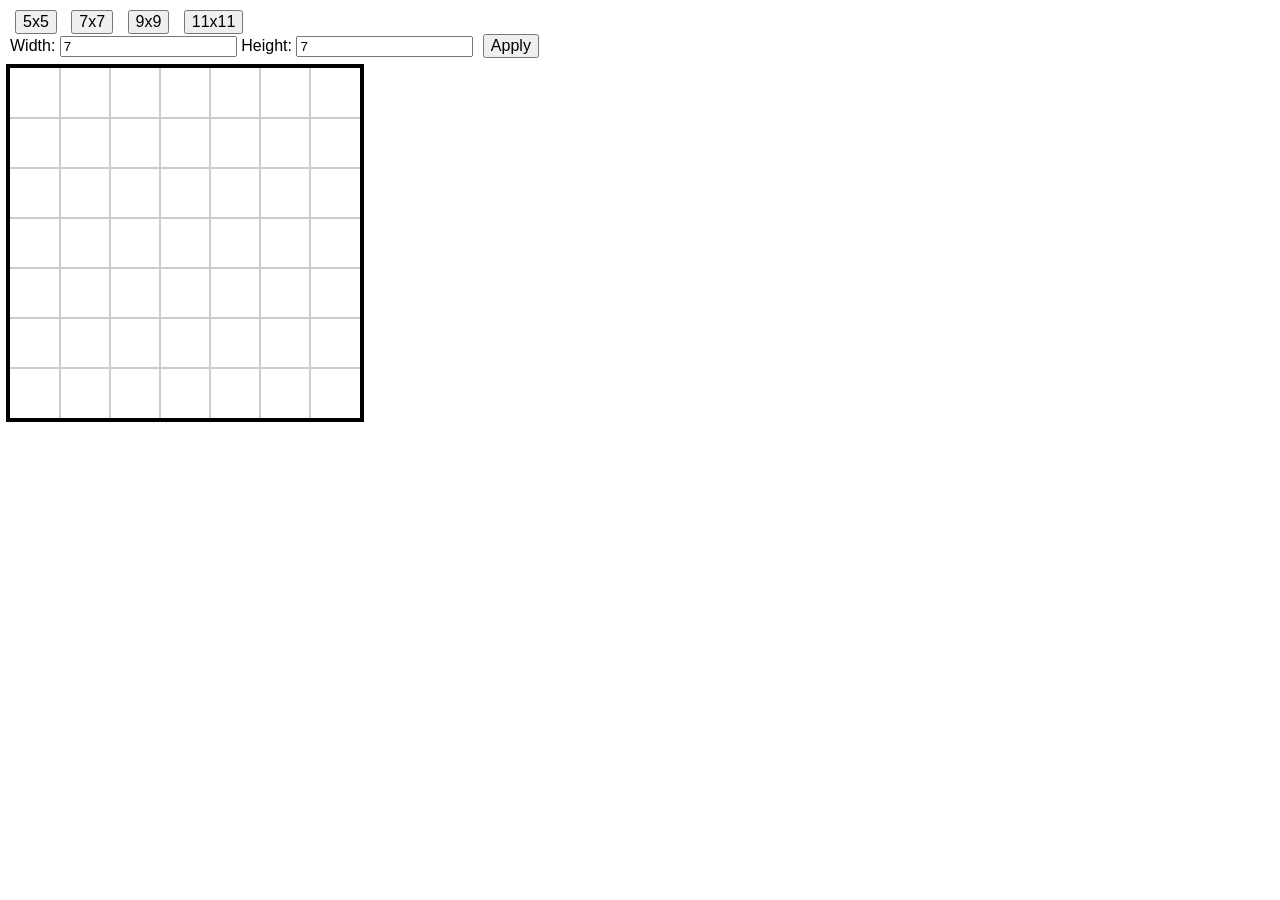
<file: tentai-show/tentai-show.html>
<?xml version="1.0" encoding="utf-8" ?>
<!DOCTYPE html PUBLIC "-//W3C//DTD/xhtml1-strict.dtd">
<html xmlns="http://www.w3.org/1999/xhtml" xml:lang="en">
<head>
   <meta http-equiv="content-type" content="text/html; charset=utf-8" />
   <meta http-equiv="content-language" content="en" />
   <meta name="description" content="Tentai Show :: SoNF" />
   <meta name="keywords" content="" />
   <meta name="revisit-after" content="7 days" />
   <title>Tentai Show :: SoNF</title>
   <link href="./tentai-show.css" rel="stylesheet" type="text/css" />
</head>
<body>
   <div id="controls">
       <!-- Preset square sizes -->
       <button type="button" data-width="5" data-height="5">5x5</button>
       <button type="button" data-width="7" data-height="7">7x7</button>
       <button type="button" data-width="9" data-height="9">9x9</button>
       <button type="button" data-width="11" data-height="11">11x11</button>

       <!-- Custom size controls -->
       <div id="custom-controls">
         <label for="width-input">Width:</label>
         <input type="number" id="width-input" min="1" value="7" />

         <label for="height-input">Height:</label>
         <input type="number" id="height-input" min="1" value="7" />

         <button id="apply-custom">Apply</button>
       </div>
   </div>

   <div id="game-container">
      <!-- The interactive grid container -->
      <div id="grid"></div>
   </div>

   <script src="./tentai-show.js" type="text/javascript"></script>
</body>
</html>
</file>
<file: tentai-show/tentai-show.css>
/* Basic reset */
body {
  margin: 0;
  padding: 0;
  font-family: sans-serif;
}

#controls {
  margin: 10px;
}
#controls button {
  margin: 0 5px;
  font-size: 16px;
  cursor: pointer;
}

/* Container for the game area */
#game-container {
  margin: 10px;
  padding: 0;
}

/* Keep same width/height on #grid (e.g. 350px x 350px) */
#grid {
  position: relative;
  background-color: #fff;
  box-sizing: content-box;
}

/* Draw a thick border around #grid w/ pseudo-element */
#grid::before {
  content: "";
  position: absolute;
  top: -4px;
  left: -4px;
  width: calc(100%);
  height: calc(100%);

  border: 4px solid #000;
  box-sizing: content-box;
  z-index: 3;          /* so it’s on top of edges */
  pointer-events: none;
}

.edge {
  position: absolute;
  background-color: #ccc;
  cursor: pointer;
  z-index: 1;
}
.edge.active {
  background-color: #000;
  z-index: 2;
}
</file>
